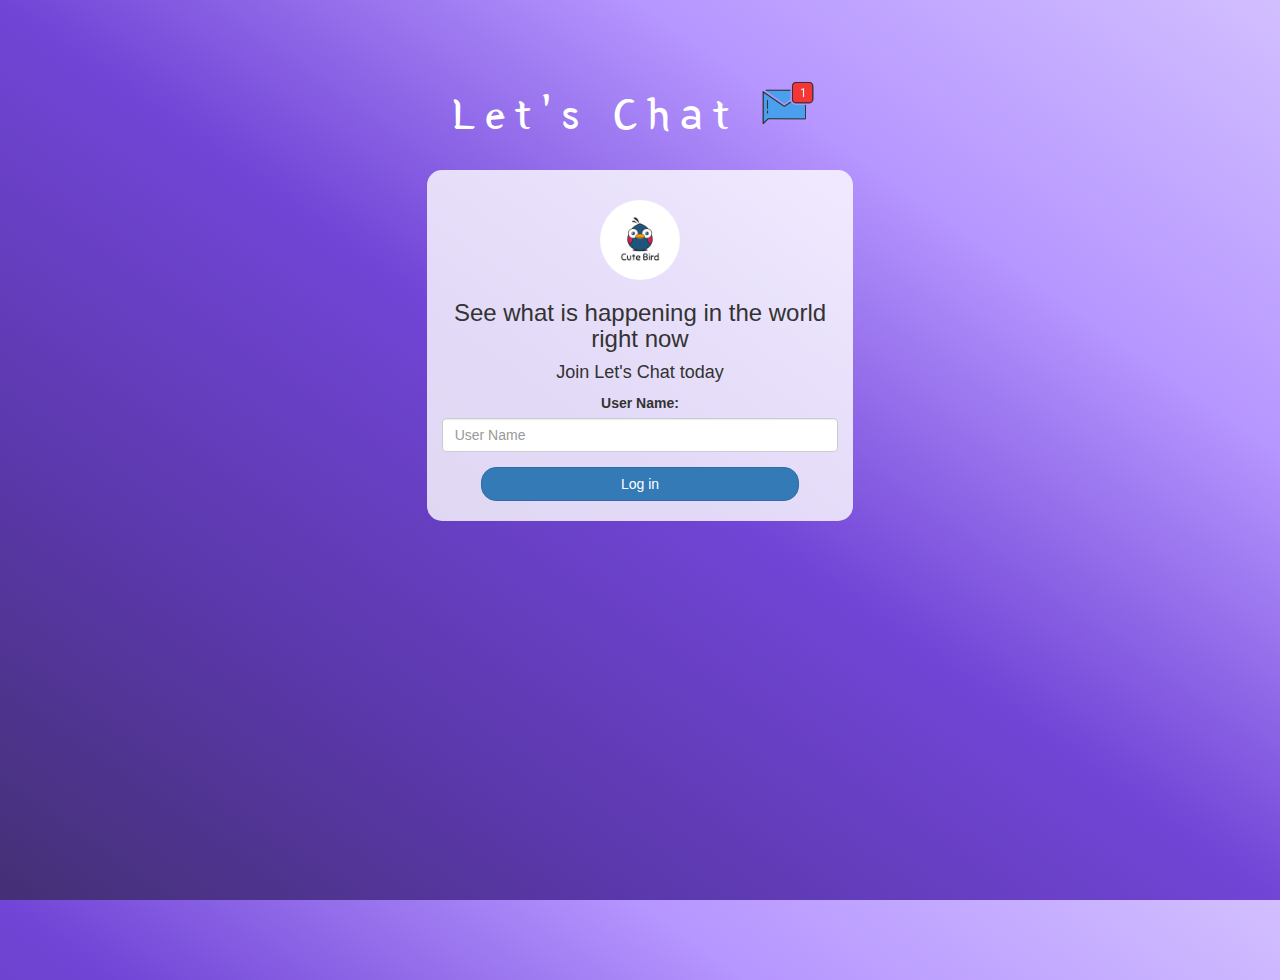
<file: index.html>
<!DOCTYPE html>
<html>
<head>
	<title>Let's Chat</title>
<link href="https://fonts.googleapis.com/css?family=Yeon+Sung&display=swap" rel="stylesheet"><meta name="viewport" content="width=device-width, initial-scale=1">

<link rel="stylesheet" href="https://maxcdn.bootstrapcdn.com/bootstrap/3.4.0/css/bootstrap.min.css">
<script src="https://ajax.googleapis.com/ajax/libs/jquery/3.4.1/jquery.min.js"></script>
<script src="https://maxcdn.bootstrapcdn.com/bootstrap/3.4.0/js/bootstrap.min.js"></script>

<link rel="stylesheet" type="text/css" href="style.css">
<script src="kwitter.js"></script>
</head>
<body>
	
</div>
<center>
	<h1 class="header">	
		Let's Chat	<sup>
	<img src="m2.png">
	</sup>
</h1>
	<div class="col-lg-4 col-md-6 col-sm-6 col-xs-11 login_div">
	<img src="logo.png" class="logo">
		<h3 >See what is happening in the world right now</h3>
		<h4 >Join Let's Chat today</h4>
		<div class="form-group">
		  <label >User Name:</label>
		  <input type="text" id="user_name" class="form-control" placeholder="User Name">

		</div>
		<button id="login_button" class="btn btn-primary" onclick="addUser()">Log in</button>
		<br><br>
	</div>
</center>
</body>
</html>
</file>
<file: style.css>
html, body
{
  height: 100%;
  margin: 0;
}

body
{
background-image: linear-gradient(to right top, #443075, #5B38AB, #7145D6, #B696FF, #D2BFFF);
}

.header
{
	color: white;font-family: 'Yeon Sung';font-size: 45px;letter-spacing: 10px;margin-top: 80px;
}
.header img
{
	width: 80px;margin-left: -15px;
}

.login_div
{
	background: rgba(255,255,255,0.8);float: none;border-radius: 15px;
}

.logo
{
	width: 80px;margin-top: 30px;border-radius: 40px;
}

#login_button
{
	width: 80%;border-radius: 15px;
}

.room_name
{
	cursor: pointer;
	font-size: 20px;
}


#logout
{
	font-size: 20px; float: right;
}


#output
{
	padding: 10px; width:80%;background: rgba(255,255,255,0.8);border-radius: 15px;
}

.input_div_room_page
{
	width: 80%;
}

.input_div label
{
	color: white;font-size: 20px;
}


.input_div_message_page
{
	position: fixed;bottom: 0px;width: 100%;background: rgba(255,255,255,0.8);
}
.input_div_message_page label
{
	color: black;
}
.input_div_message_page #msg
{
	width: 80%;
}
.input_div_message_page button
{
	margin-top: 15px;
	width: 50%; 
}
.color_white
{
	color: white
}

.user_tick
{
	width:20px;
}
.message_h4
{
	padding-left:5px;color:grey;
}
</file>
